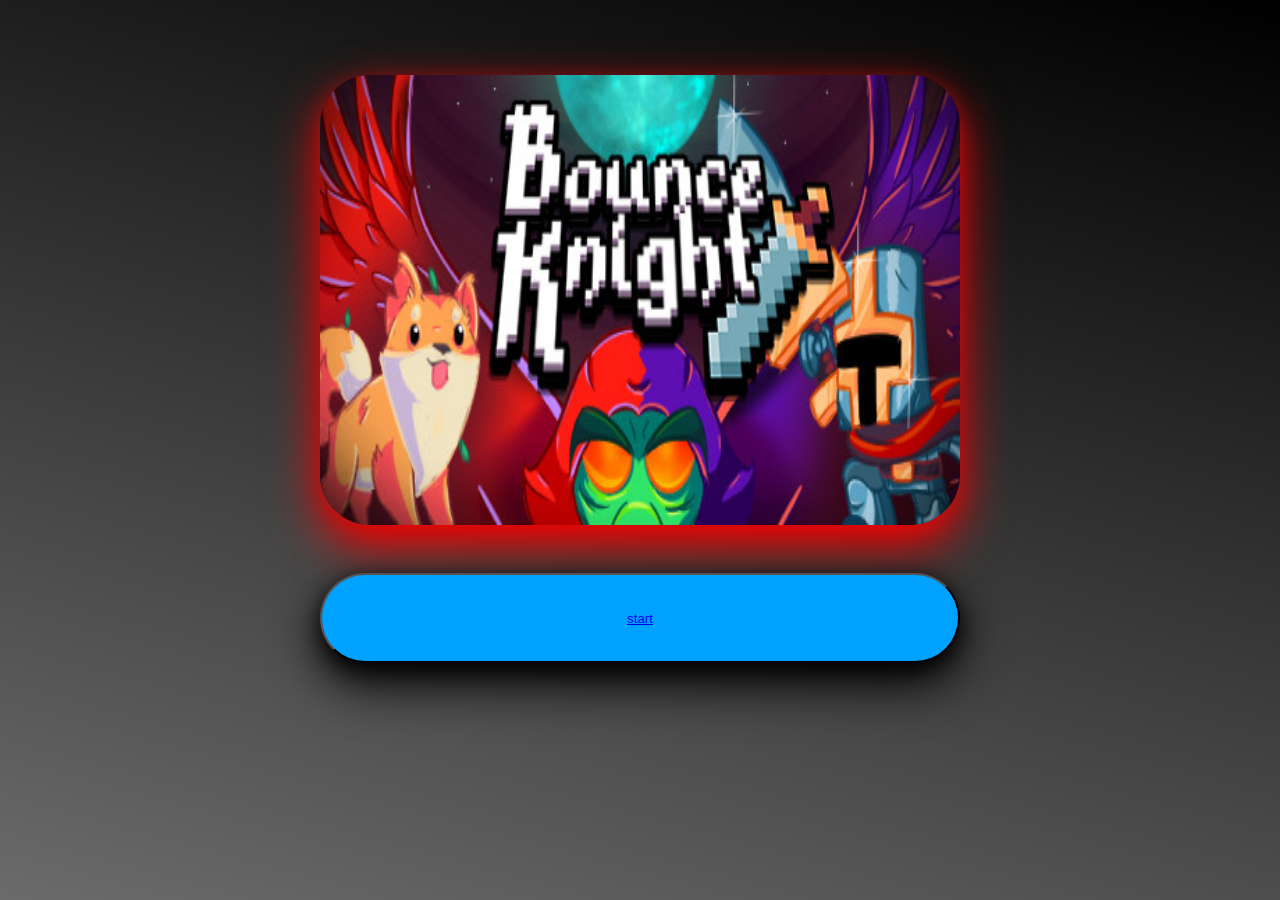
<file: start.html>
<!DOCTYPE html>
<html lang="en">

<head>
    <meta charset="UTF-8">
    <meta http-equiv="X-UA-Compatible" content="IE=edge">
    <meta name="viewport" content="width=device-width, initial-scale=1.0">
    <title>Bounce Knight startscreen</title>
    <link rel="stylesheet" href="style.css">
</head>

<body>
    <br><br><br><br><br>
    <img class="head" src="images/header.jpg" alt="title">
    <br><br><br><br>
    <button class="but"><a href="Index.html">
            <p>start</p>
        </a></button>

</body>

</html>
</file>
<file: style.css>
body {
    margin: 0px;
    background: linear-gradient(15deg, rgb(107, 107, 107)0%, rgb(0, 0, 0)100%);
    height: 100vh;
    color: white;
    font-family: monospace;
    text-align: center;
}

.bg20 {
    background-image: url('images/bg43.png');
    background-attachment: fixed;
    background-repeat: no-repeat;
    background-size: 60% 95%;
    margin-top: 20px;
    margin-right: -29.5px;
}

.head {
    width: 50%;
    height: 50%;
    border-radius: 50px;
    box-shadow: 0 20px 50px 0 rgb(253, 0, 0), 0 6px 20px 0 rgba(122, 22, 22, 0.795);
}

.but {
    width: 50%;
    height: 10%;
    background-color: rgb(0, 162, 255);
    border-radius: 50px;
    box-shadow: 0 20px 50px 0 rgb(0, 0, 0), 0 6px 20px 0 rgba(0, 0, 0, 0.795);
}

.but:hover {
    box-shadow: 0 14px 48px rgba(148, 250, 250, 0.932), 0 10px 10px rgb(0, 225, 255);
}

#container {
    width: 1028px;
    margin: 8px 0px
}

#head {
    margin-left: 28px
}

#cvs {
    border: 2px;
    margin: 0px 28px
}

#title {
    display: inline;
    font: 3em "Georgia"
}

#mute {
    float: right;
    margin-top: 40px;
}

.indent {
    margin: 0px 28px
}
</file>
